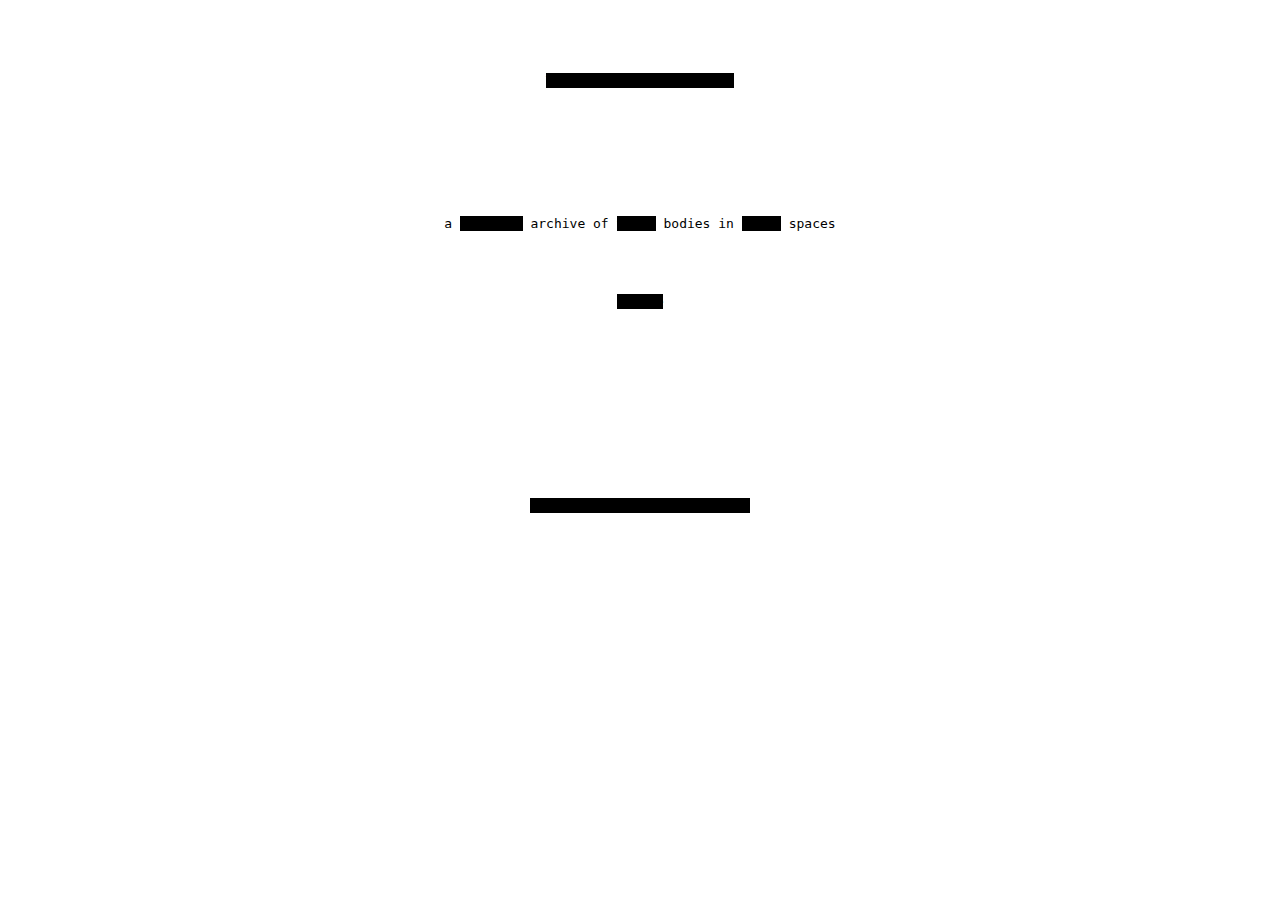
<file: index.html>
<!DOCTYPE html>
<html lang="{{ page.lang | default: site.lang | default: "en" }}">
    <link rel="stylesheet" href="css/styles.css">
    <header><a href="/index.html" class="tbtl-head">Trans Bodies Trans Lives</a></header>
  <body class="back">

    

    <main class="tbtl-generic">
      
        a <button2 class="button2" onclick="">redacted</button2> archive of <button2 class="button2" onclick="">trans</button2> bodies in <button2 class="button2" onclick="">trans</button2> spaces 
        <div class="browse">
            <a href="/overall.html">browse</a>
        </div>
        
        
      
        <div class="credit"> 
            <a href="/credit.html">a project by Norah Ruth Zera</a>
            
        </div>
    </main>
  </body>

</html>
</file>
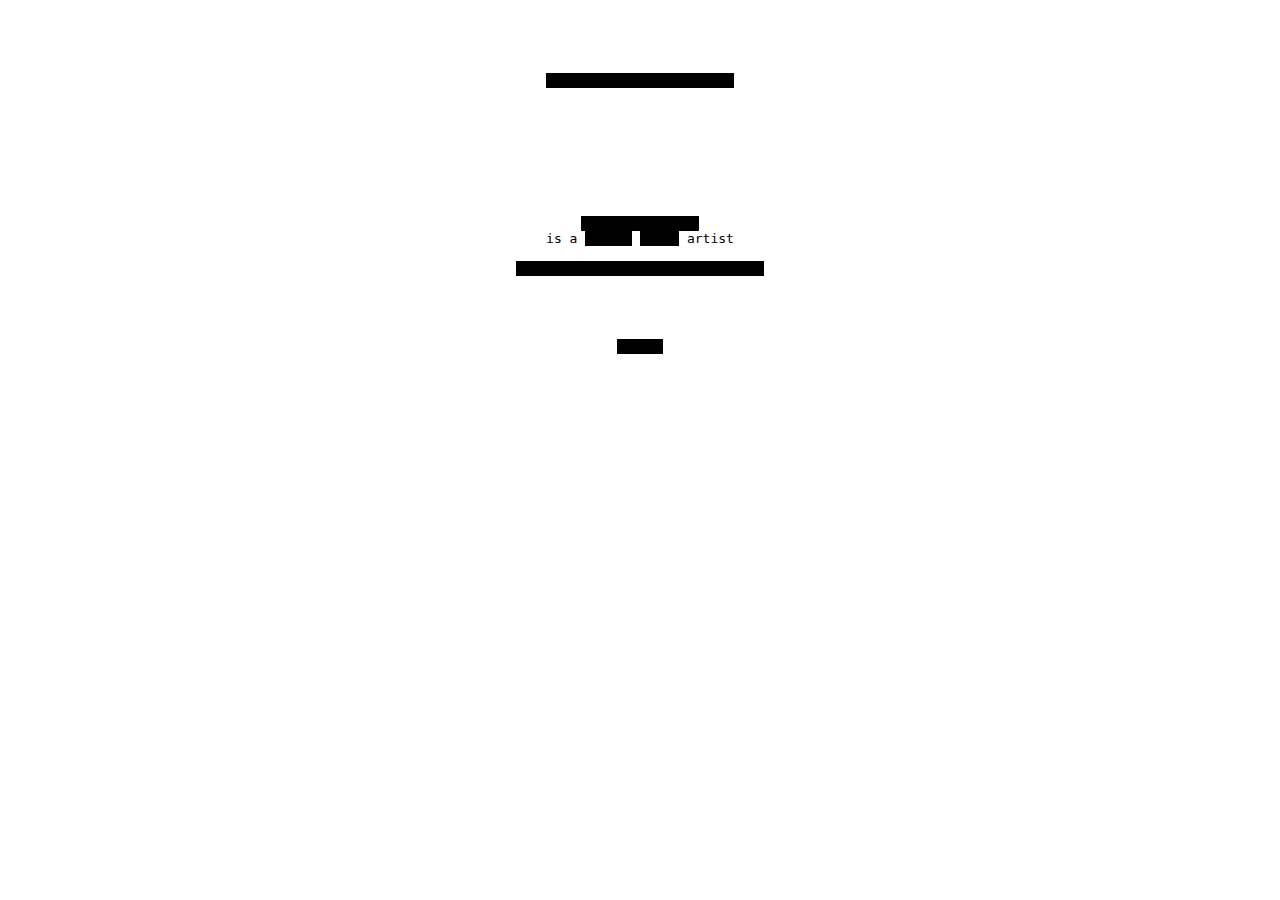
<file: credit.html>
<!DOCTYPE html>
<html lang="{{ page.lang | default: site.lang | default: "en" }}">
    <link rel="stylesheet" href="/css/styles.css">
    <header><a href="/index.html" class="tbtl-head">Trans Bodies Trans Lives</a></header>
  <body class="back">

    

    <main class="tbtl-generic">
      
        <button2 class="button2" onclick="">Norah Ruth Zera</button2> <br>
        is a <button2 class="button2" onclick="">Boston</button2> <button2 class="button2" onclick="">trans</button2> artist 
        <br> <br>
        <button class="button" onclick="copyText()">if you would like to contribute</button>
        <script>
            function copyText() {
    
                /* Copy text into clipboard */
                navigator.clipboard.writeText
                    ("grgallagher2001@gmail.com");
            }
        </script>
        

        
        <div class="browse">
            <a href="/overall.html">browse</a>
        </div>
        
      
        
    </main>
  </body>

</html>
</file>
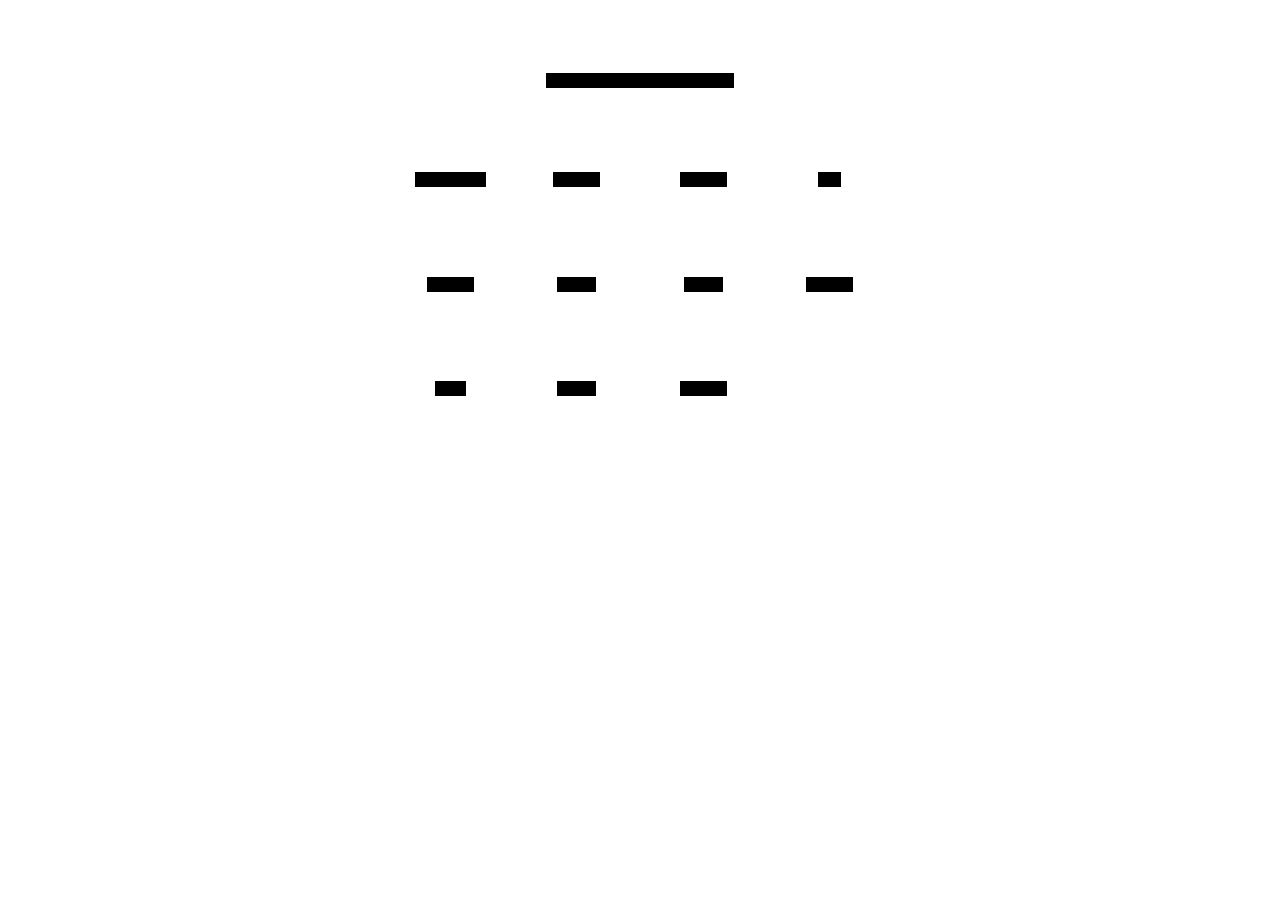
<file: overall.html>
<!DOCTYPE html>
<html lang="{{ page.lang | default: site.lang | default: "en" }}">
    <link rel="stylesheet" href="css/styles.css">
    <head><header><a href="index.html" class="tbtl-head">Trans Bodies Trans Lives</a></header></head>
    

  <body class="back">
    <div class="tbtl-index">
      
      <div class="grid-container">

        <div class="grid-item"><a  class="two" href="pages/redaction.html">redaction</a></div>
        <div class="grid-item"><a  class="two" href="pages/dishes.html">dishes</a></div>
        <div class="grid-item"><a  class="two" href="pages/stairs.html">stairs</a></div>
        <div class="grid-item"><a  class="two" href="pages/bed.html">bed</a></div>
        <div class="grid-item"><a  class="two" href="pages/corner.html">corner</a></div>

        <div class="grid-item"><a  class="two" href="pages/couch.html">couch</a></div>
        <div class="grid-item"><a  class="two" href="pages/space.html">space</a></div>
        <div class="grid-item"><a  class="two" href="pages/pantry.html">pantry</a></div>
        <div class="grid-item"><a  class="two" href="pages/sink.html">sink</a></div>
        <div class="grid-item"><a  class="two" href="pages/stand.html">stand</a></div>

        <div class="grid-item"><a  class="two" href="pages/stu.html">studio</a></div>
        
       
        

        
       
      </div>
      
    </div>
    
    

    
  </body>

</html>
</file>
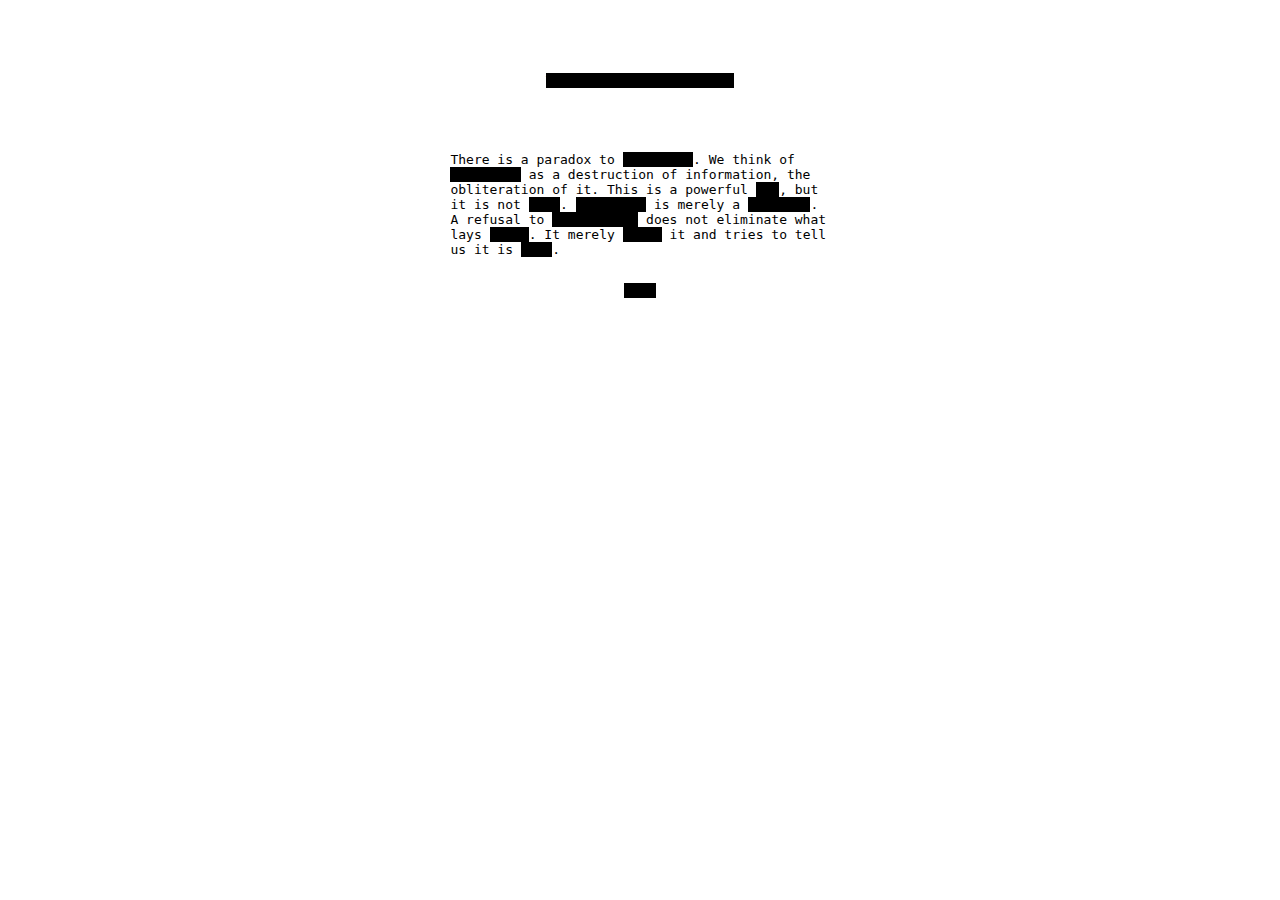
<file: pages/redaction.html>
<!DOCTYPE html>
<html lang="{{ page.lang | default: site.lang | default: "en" }}">
    <link rel="stylesheet" href="../css/styles.css">
    <header><a href="../index.html" class="tbtl-head">Trans Bodies Trans Lives</a></header>
  <body class="back">

    <div class="text-box">
    There is a paradox to <button2 class="button2" onclick="">redaction</button2>. 
    We think of <button2 class="button2" onclick="">redaction</button2> as a destruction of information, the obliteration of it. 
    This is a powerful <button2 class="button2" onclick="">lie</button2>, but it is not <button2 class="button2" onclick="">true</button2>. 
    <button2 class="button2" onclick="">Redaction</button2> is merely a <button2 class="button2" onclick="">covering</button2>. 
    A refusal to <button2 class="button2" onclick="">acknowledge</button2> does not eliminate what lays <button2 class="button2" onclick="">under</button2>. 
    It merely <button2 class="button2" onclick="">hides</button2> it and tries to tell us it is <button2 class="button2" onclick="">dead</button2>.
    </div>

    <div class="bottom-links">
        <a href="../overall.html">back</a>
    </div>
    
    

    
  </body>

</html>
</file>
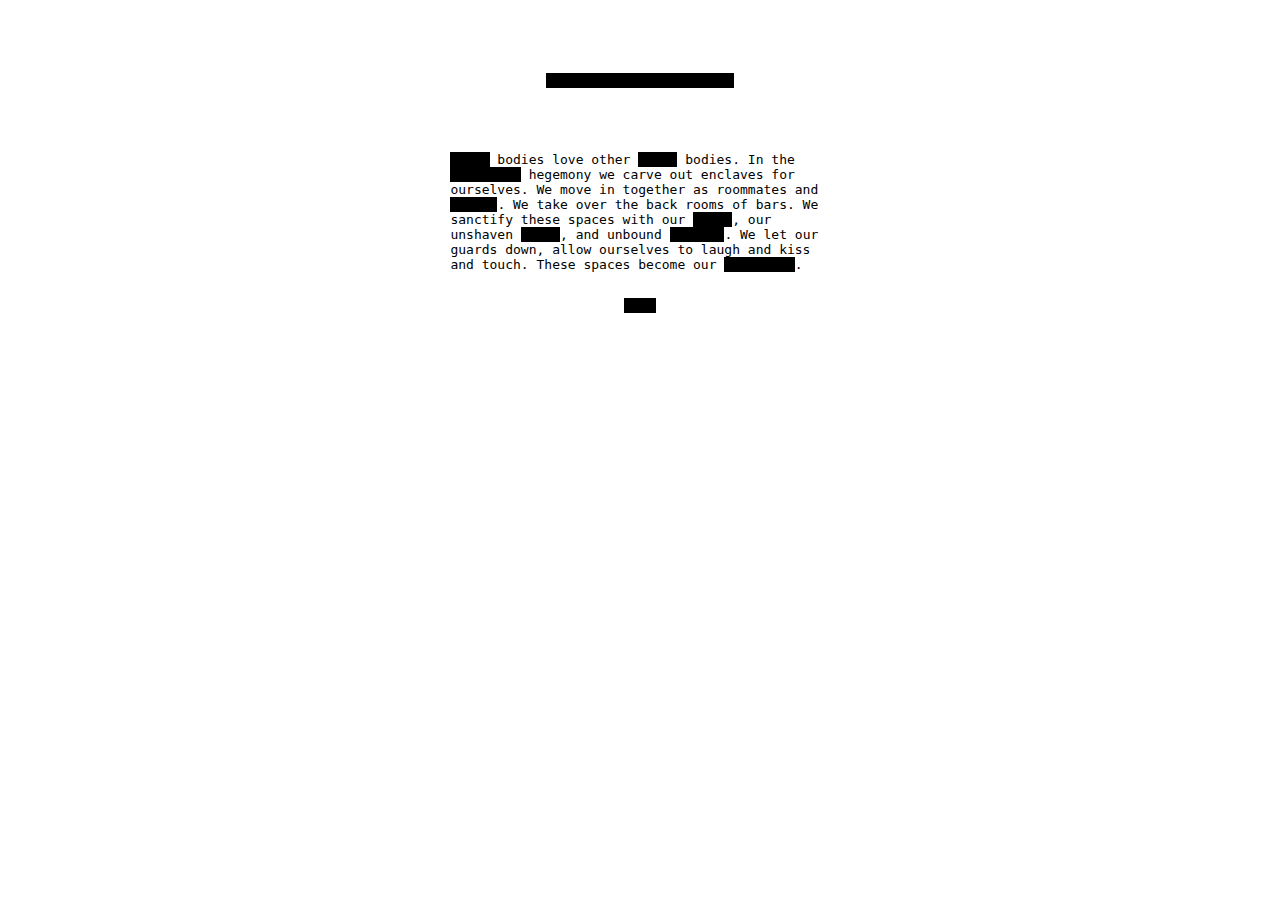
<file: pages/space.html>
<!DOCTYPE html>
<html lang="{{ page.lang | default: site.lang | default: "en" }}">
    <link rel="stylesheet" href="../css/styles.css">
    <header><a href="../index.html" class="tbtl-head">Trans Bodies Trans Lives</a></header>
  <body class="back">

    <div class="text-box">
        <button2 class="button2" onclick="">Trans</button2> bodies love other 
        <button2 class="button2" onclick="">trans</button2> bodies. 
        In the <button2 class="button2" onclick="">cisgender</button2> hegemony we carve out enclaves for ourselves. 
        We move in together as roommates and <button2 class="button2" onclick="">lovers</button2>. 
        We take over the back rooms of bars. 
        We sanctify these spaces with our <button2 class="button2" onclick="">flags</button2>, our unshaven <button2 class="button2" onclick="">faces</button2>, and unbound <button2 class="button2" onclick="">breasts</button2>. 
        We let our guards down, allow ourselves to laugh and kiss and touch. 
        These spaces become our <button2 class="button2" onclick="">transness</button2>. 
    </div>

    <div class="bottom-links">
        <a href="../overall.html">back</a>
    </div>
    
    

    
  </body>

</html>
</file>
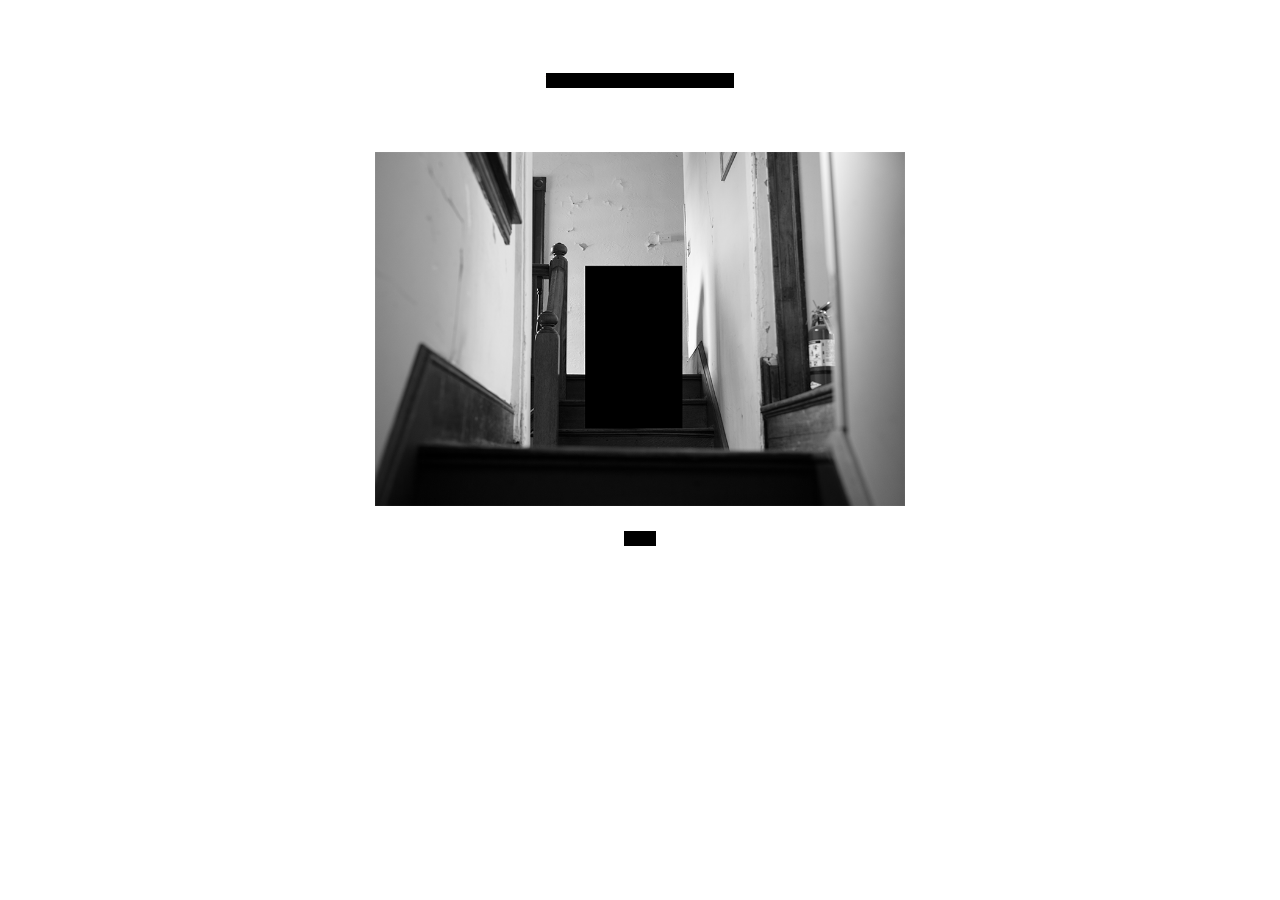
<file: pages/stairs.html>
<!DOCTYPE html>
<html lang="{{ page.lang | default: site.lang | default: "en" }}">
    <link rel="stylesheet" href="../css/styles.css">
    <header><a href="../index.html" class="tbtl-head">Trans Bodies Trans Lives</a></header>
  <body class="back">

    <div class="img-box"><img src="../assets/web/just-box-v2-web.png" class="pic-full"></div>

    <div class="bottom-links">
        <a href="../overall.html">back</a>
    </div>
    
    

    
  </body>

</html>
</file>
<file: css/styles.css>
.tbtl-head{
    
    color: black;
    font-family: monospace;
    text-align: center;
    
    
}
.credit{
    padding-top: 15%;
}
header{
    padding-top: 5%;
    width: 50%;
    margin: auto;
    text-align: center;
}

.button{
    font-family: monospace;
    transition-duration: .4s;
    background-color: black;
    color: black;
    border-color: none;
    box-shadow: none;
    border-radius: none;
    
    border: none;
    padding: 0;
}
.button:hover{
    background-color: white;
    color:black;
    text-decoration: underline;
    text-decoration-style:dashed;
    text-decoration-color: black;
    text-decoration-thickness: 15%;
    
    
}
/* for text redacting*/
.button2{
    transition-duration: .4s;
    font-family: monospace;
    background-color: black;
    color: black;
    border-color: none;
    box-shadow: none;
    border-radius: 0%;
    
    border: none;
    padding: 0;
}
.button2:hover{
    background-color: white;
    color:black;
}


.back{
    background-color: white;
}

.tbtl-generic{
    color:black;
    font-family: monospace;
    text-align: center;
    padding-top: 10%;

}
.tbtl-index{
    color:black;
    font-family: monospace;
    text-align: center;
    padding-top: 3%;

}
.bottom-links{
    color:black;
    font-family: monospace;
    width: 50%;
    margin: auto;
    text-align: center;
    padding-bottom: 5%;
}
.browse{
    width: 50%;
    padding-top: 5%;
    margin: auto;
    text-align: center;
}
img{
    transition:transform 0.7s ease;
}
img:hover {
    -webkit-transform:scale(1.8); 
    transform:scale(1.8);
}
.img-box{
    padding-top: 5%;
    padding-bottom: 2%;
    width: 70%;
    height: 70%;
    margin: auto;

}
.text-box{
    padding-top: 5%;
    padding-bottom: 2%;
    width: 30%;
    height: 70%;
    margin: auto;
    color:black;
    font-family: monospace;
    text-align: left;

}

.grid-container{
    width: 40%;
    grid-template-columns: 1fr 1fr 1fr 1fr;
    margin: auto;
    
    display: grid;
}
.grid-item{
    padding-top: 35%;
    padding-bottom: 35%;
    padding-left: 15%;
    padding-right: 15%;
    text-align: center;
    
}

.pic-full{
    
    display: block;
  margin-left: auto;
  margin-right: auto;
  width: 60%;
}

a{
    text-decoration: none;
    transition-duration: .4s;
    color: black;
    background-color: black;
    
}
a.two{
    /*
    padding-top: 35%;
    padding-bottom: 35%;
    padding-left: 15%;
    padding-right: 15%;
    */
    transition-duration: .4s;
    color: black;
    background-color: black;
    
    

    text-align: center;
    vertical-align: middle;
}

a.two:hover{
    
    
    

    text-align: center;
    vertical-align: middle;
    background-color: white;
}
/*
a:visited{
    text-decoration: line-through;
    background-color: black;
    color: black;
    
    
}
    */
a:hover{
    background-color: white;
    text-decoration: underline;
    color: black;
}
</file>
